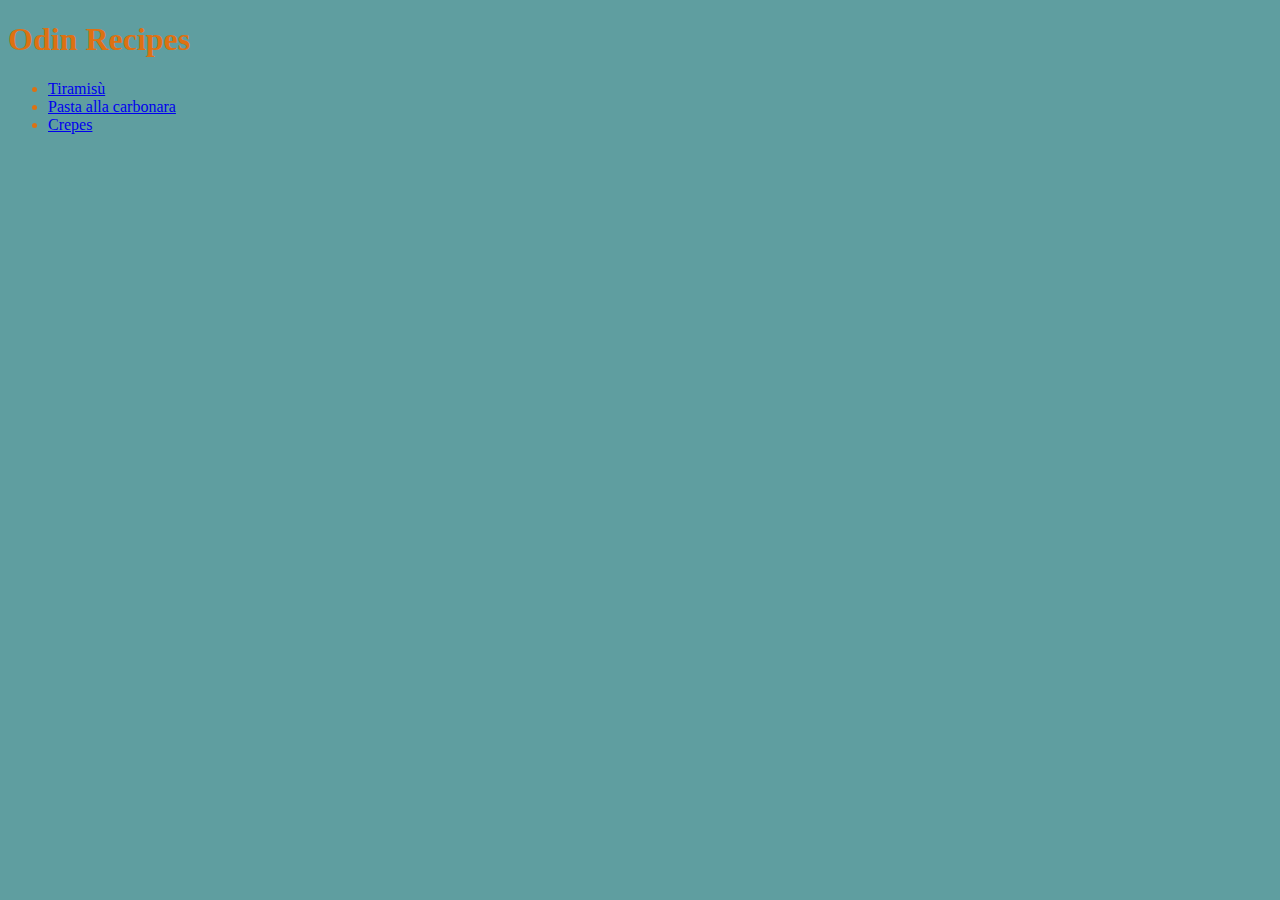
<file: index.html>
<!DOCTYPE html>
<html lang="en">
<head>
    <meta charset="UTF-8">
    <meta name="viewport" content="width=device-width, initial-scale=1.0">
    <link rel="stylesheet" href="styles/styles.css">
    <title>Odin Recipes</title>
</head>
<body>
    <h1>Odin Recipes</h1>

    <ul>
        <li><a href="recipes/tiramisu.html">Tiramisù</a></li>
        <li><a href="recipes/carbonara.html">Pasta alla carbonara</a></li>
        <li><a href="recipes/crepes.html">Crepes</a></li>
    </ul>
    
</body>
</html>
</file>
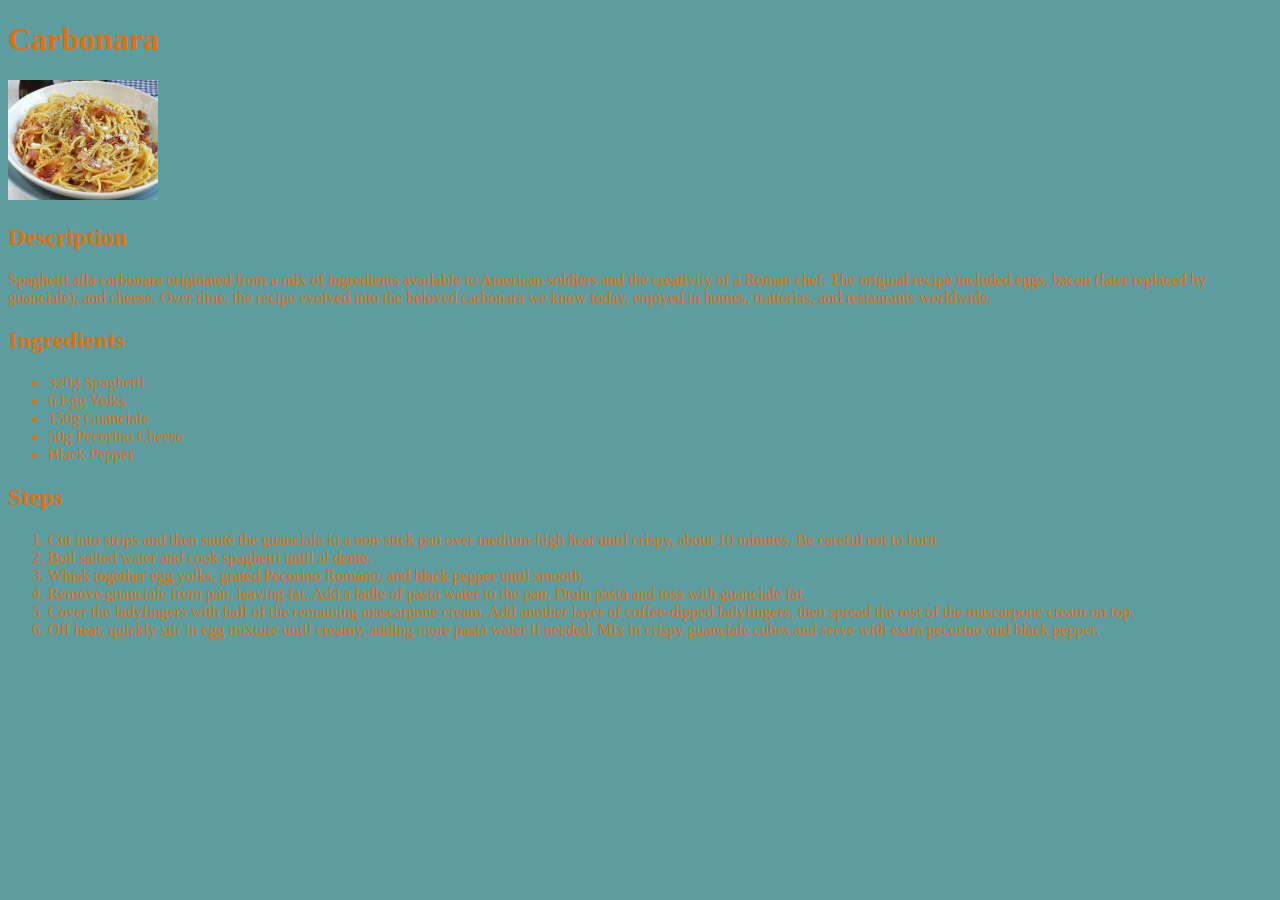
<file: recipes/carbonara.html>
<!DOCTYPE html>
<html lang="en">
<head>
    <meta charset="UTF-8">
    <meta name="viewport" content="width=device-width, initial-scale=1.0">
    <link rel="stylesheet" href="../styles/styles.css">
    <title>Carbonara</title>
</head>
<body>
    <h1>Carbonara</h1> 

    <img src="../images/carbonara.jpg" alt="Carbonara Image" width="150vw">

    <h2>Description</h2>

    <p>Spaghetti alla carbonara originated from a mix of ingredients available to American soldiers and the creativity of a Roman chef. The original recipe included eggs,
     bacon (later replaced by guanciale), and cheese. Over time, the recipe evolved into the beloved carbonara we know today, enjoyed in homes, trattorias, and restaurants worldwide.</p>

    <h2>Ingredients</h2>
    <ul>
        <li>320g Spaghetti</li>
        <li>6 Egg Yolks</li>
        <li>150g Guanciale</li>
        <li>50g Pecorino Cheese</li>
        <li>Black Pepper</li>
    </ul>

    <h2>Steps</h2>
    <ol>
        <li>Cut into strips and then sauté the guanciale in a non-stick pan over medium-high heat until crispy, about 10 minutes. Be careful not to burn.</li>
        <li>Boil salted water and cook spaghetti until al dente.</li>
        <li>Whisk together egg yolks, grated Pecorino Romano, and black pepper until smooth.</li>
        <li>Remove guanciale from pan, leaving fat. Add a ladle of pasta water to the pan. Drain pasta and toss with guanciale fat.</li>
        <li>Cover the ladyfingers with half of the remaining mascarpone cream. Add another layer of coffee-dipped ladyfingers, then spread the rest of the mascarpone cream on top.</li>
        <li>Off heat, quickly stir in egg mixture until creamy, adding more pasta water if needed. Mix in crispy guanciale cubes and serve with extra pecorino and black pepper.</li>
    </ol>

</body>
</html>
</file>
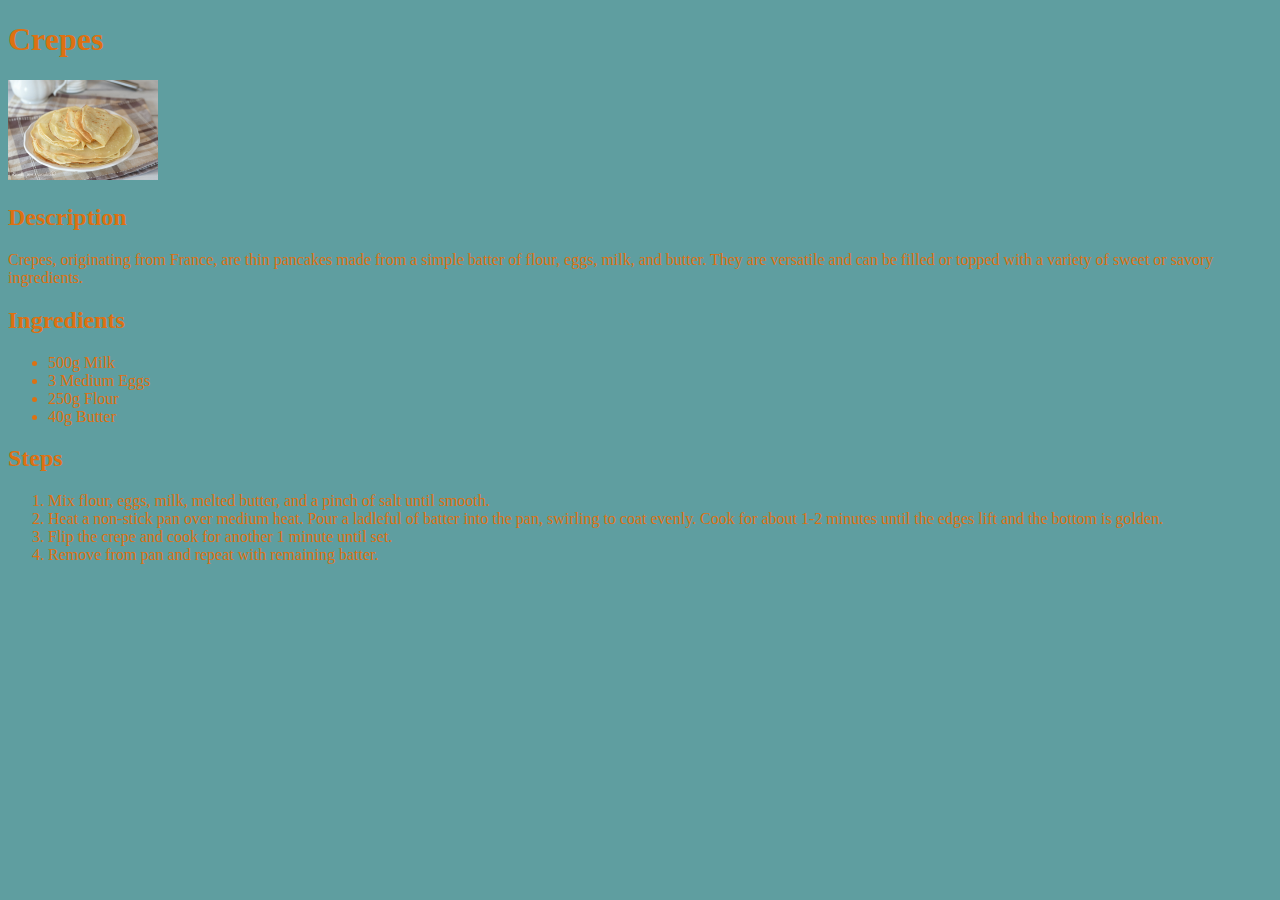
<file: recipes/crepes.html>
<!DOCTYPE html>
<html lang="en">
<head>
    <meta charset="UTF-8">
    <meta name="viewport" content="width=device-width, initial-scale=1.0">
    <link rel="stylesheet" href="../styles/styles.css">
    <title>Crepes</title>
</head>
<body>
    <h1>Crepes</h1> 

    <img src="../images/crepes.jpg" alt="Crepes Image" width="150vw">

    <h2>Description</h2>

    <p>Crepes, originating from France, are thin pancakes made from a simple batter of flour, eggs, milk, and butter. 
    They are versatile and can be filled or topped with a variety of sweet or savory ingredients. </p>

    <h2>Ingredients</h2>
    <ul>
        <li>500g Milk</li>
        <li>3 Medium Eggs</li>
        <li>250g Flour</li>
        <li>40g Butter</li>
    </ul>

    <h2>Steps</h2>
    <ol>
        <li>Mix flour, eggs, milk, melted butter, and a pinch of salt until smooth.</li>
        <li>Heat a non-stick pan over medium heat. Pour a ladleful of batter into the pan, swirling to coat evenly. Cook for about 1-2 minutes until the edges lift and the bottom is golden.</li>
        <li>Flip the crepe and cook for another 1 minute until set.</li>
        <li>Remove from pan and repeat with remaining batter.</li>
    </ol>

</body>
</html>
</file>
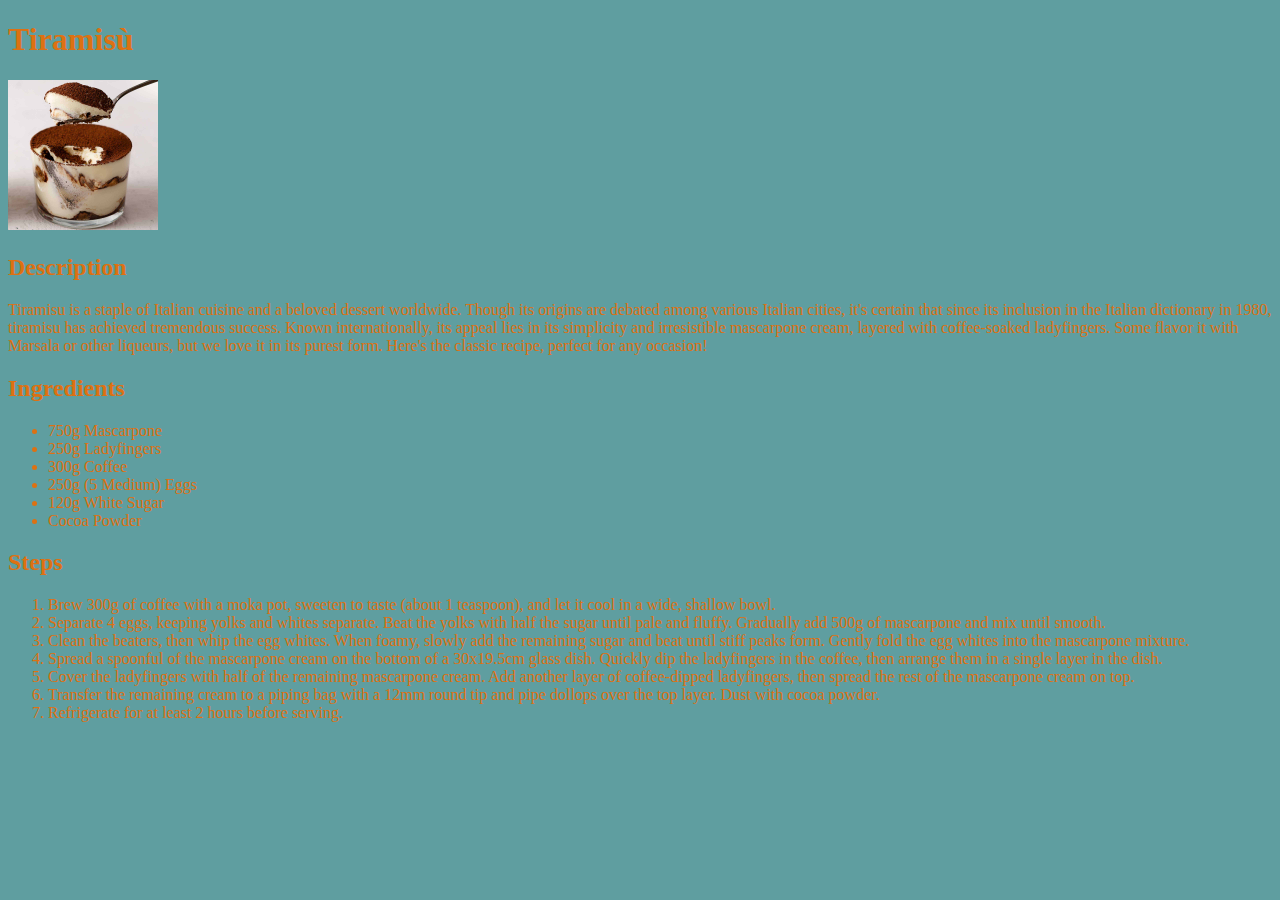
<file: recipes/tiramisu.html>
<!DOCTYPE html>
<html lang="en">
<head>
    <meta charset="UTF-8">
    <meta name="viewport" content="width=device-width, initial-scale=1.0">
    <link rel="stylesheet" href="../styles/styles.css">
    <title>Tiramisù</title>
</head>
<body>
    <h1>Tiramisù</h1> 

    <img src="../images/tiramisu.jpg" alt="Tiramisù Image" width="150vw">

    <h2>Description</h2>

    <p>Tiramisu is a staple of Italian cuisine and a beloved dessert worldwide. Though its origins are debated among various Italian cities, 
    it's certain that since its inclusion in the Italian dictionary in 1980, tiramisu has achieved tremendous success. Known internationally,
    its appeal lies in its simplicity and irresistible mascarpone cream, layered with coffee-soaked ladyfingers. Some flavor it with Marsala or other liqueurs,
    but we love it in its purest form. Here's the classic recipe, perfect for any occasion!</p>

    <h2>Ingredients</h2>
    <ul>
        <li>750g Mascarpone</li>
        <li>250g Ladyfingers</li>
        <li>300g Coffee</li>
        <li>250g (5 Medium) Eggs</li>
        <li>120g White Sugar</li>
        <li>Cocoa Powder</li>
    </ul>

    <h2>Steps</h2>
    <ol>
        <li>Brew 300g of coffee with a moka pot, sweeten to taste (about 1 teaspoon), and let it cool in a wide, shallow bowl.</li>
        <li>Separate 4 eggs, keeping yolks and whites separate. Beat the yolks with half the sugar until pale and fluffy. Gradually add 500g of mascarpone and mix until smooth.</li>
        <li>Clean the beaters, then whip the egg whites. When foamy, slowly add the remaining sugar and beat until stiff peaks form. Gently fold the egg whites into the mascarpone mixture.</li>
        <li>Spread a spoonful of the mascarpone cream on the bottom of a 30x19.5cm glass dish. Quickly dip the ladyfingers in the coffee, then arrange them in a single layer in the dish.</li>
        <li>Cover the ladyfingers with half of the remaining mascarpone cream. Add another layer of coffee-dipped ladyfingers, then spread the rest of the mascarpone cream on top.</li>
        <li>Transfer the remaining cream to a piping bag with a 12mm round tip and pipe dollops over the top layer. Dust with cocoa powder.</li>
        <li>Refrigerate for at least 2 hours before serving.</li>
    </ol>

</body>
</html>
</file>
<file: styles/styles.css>
body {
    font-family: 'Times New Roman', Times, serif;
    background-color: cadetblue;
    color:rgb(221, 113, 18);
}
</file>
